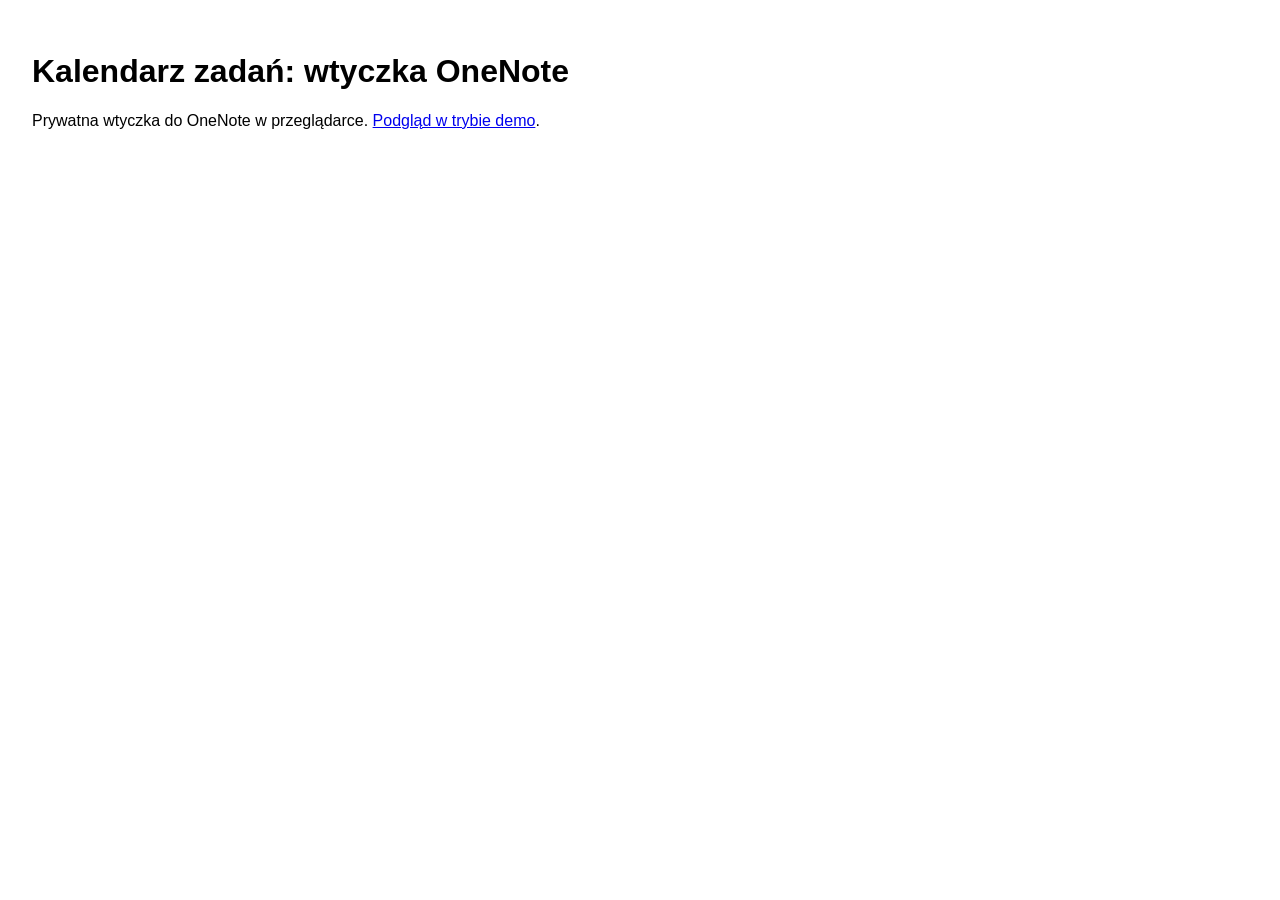
<file: docs/index.html>
<!doctype html>
<html lang="pl">
<head>
  <meta charset="utf-8">
  <title>Kalendarz zadań</title>
</head>
<body style="font-family: Segoe UI, sans-serif; padding: 24px; max-width: 640px;">
  <h1>Kalendarz zadań: wtyczka OneNote</h1>
  <p>Prywatna wtyczka do OneNote w przeglądarce. <a href="taskpane.html?demo=1">Podgląd w trybie demo</a>.</p>
</body>
</html>
</file>
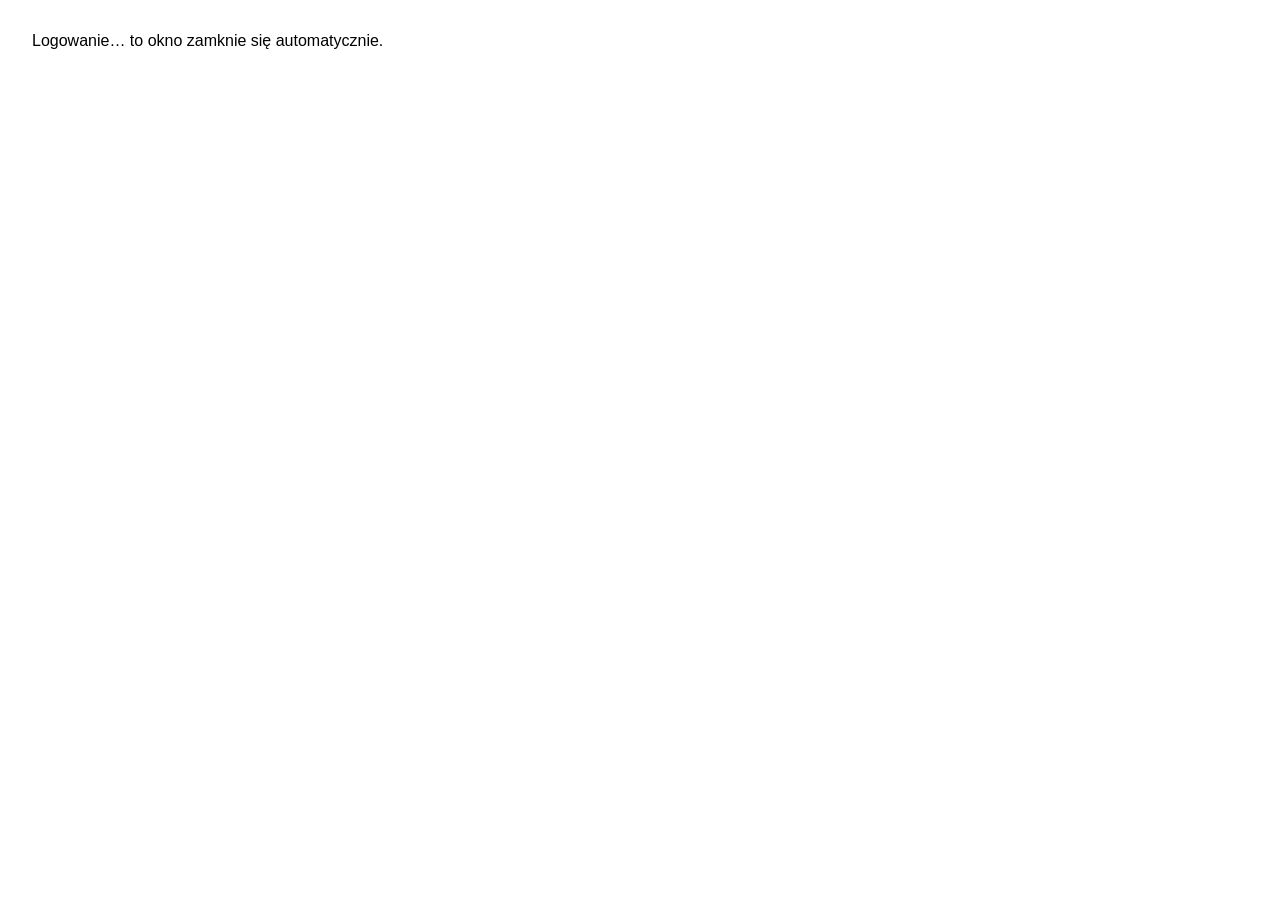
<file: docs/redirect.html>
<!doctype html>
<html lang="pl">
<head>
  <meta charset="utf-8">
  <title>Logowanie…</title>
</head>
<body style="font-family: Segoe UI, sans-serif; padding: 24px;">
  Logowanie… to okno zamknie się automatycznie.
</body>
</html>
</file>
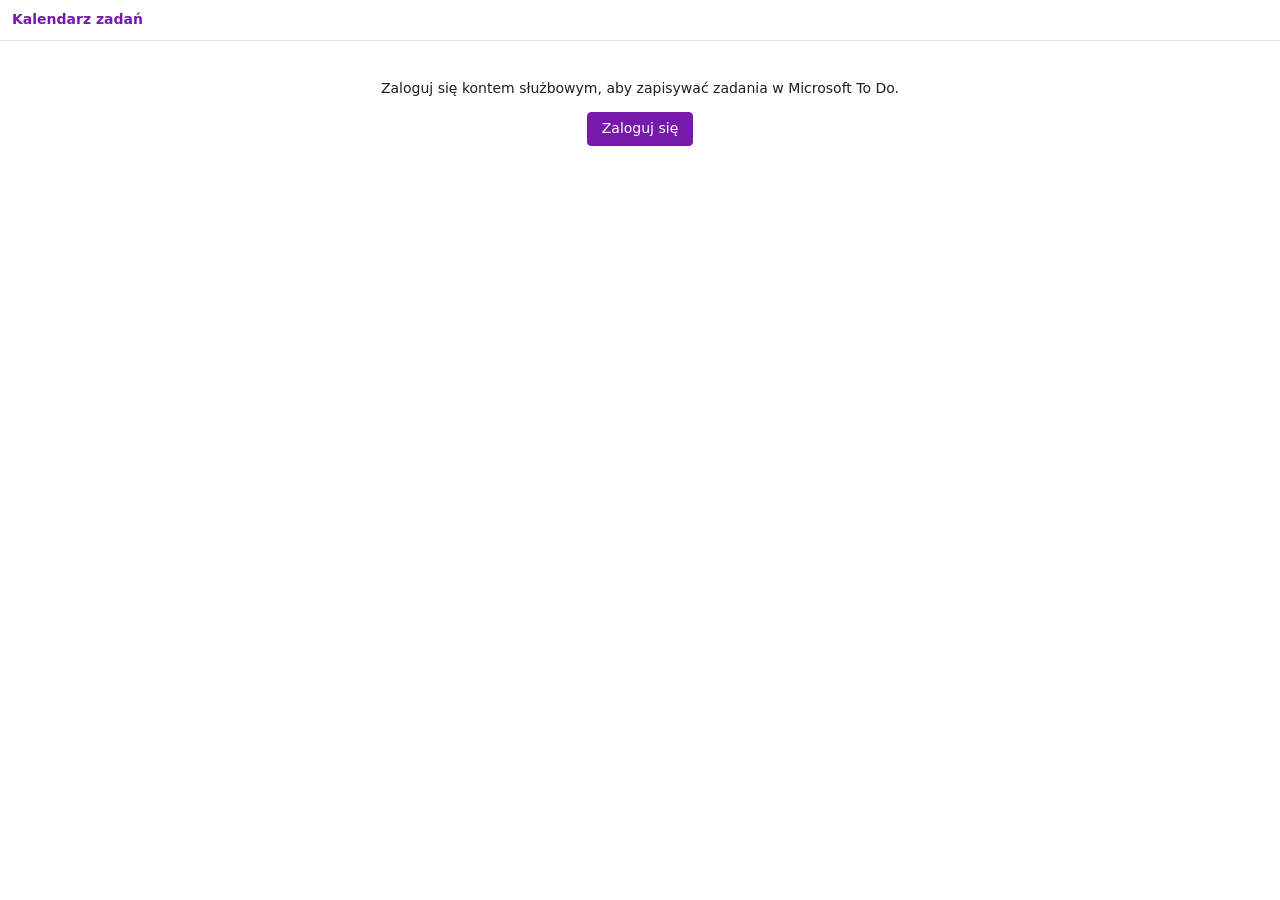
<file: docs/taskpane.html>
<!doctype html>
<html lang="pl">
<head>
  <meta charset="utf-8">
  <meta name="viewport" content="width=device-width, initial-scale=1">
  <title>Kalendarz zadań</title>
  <link rel="stylesheet" href="taskpane.css">
  <!-- office.js usuwa history.replaceState/pushState, których potrzebuje MSAL: zachowujemy je i przywracamy -->
  <script>window._hist = { r: history.replaceState, p: history.pushState };</script>
  <script src="https://appsforoffice.microsoft.com/lib/1/hosted/office.js"></script>
  <script>history.replaceState = window._hist.r; history.pushState = window._hist.p;</script>
  <script src="lib/msal-browser.min.js"></script>
  <script src="config.js"></script>
</head>
<body>
  <header class="topbar">
    <div class="brand">Kalendarz zadań</div>
    <div id="account" class="account"></div>
  </header>

  <div id="banner" class="banner" hidden></div>

  <section id="login-view" class="login" hidden>
    <p>Zaloguj się kontem służbowym, aby zapisywać zadania w Microsoft To Do.</p>
    <button id="login-btn" class="primary">Zaloguj się</button>
  </section>

  <main id="app-view" hidden>
    <section class="calendar">
      <div class="cal-nav">
        <button id="prev-month" class="icon" aria-label="Poprzedni miesiąc">‹</button>
        <div id="month-label" class="month-label"></div>
        <button id="next-month" class="icon" aria-label="Następny miesiąc">›</button>
      </div>
      <div class="cal-grid weekdays">
        <span>Pn</span><span>Wt</span><span>Śr</span><span>Cz</span><span>Pt</span><span>Sb</span><span>Nd</span>
      </div>
      <div id="cal-days" class="cal-grid days"></div>
      <button id="today-btn" class="link">Dzisiaj</button>
    </section>

    <section class="day">
      <h2 id="day-label"></h2>
      <ul id="task-list" class="tasks"></ul>
      <p id="empty-day" class="muted" hidden>Brak zadań na ten dzień.</p>

      <form id="task-form" class="task-form" autocomplete="off">
        <input id="f-title" type="text" placeholder="Nowe zadanie…" required maxlength="255">
        <textarea id="f-notes" rows="2" placeholder="Notatka (opcjonalnie)"></textarea>
        <div class="row">
          <label class="check">
            <input id="f-remind" type="checkbox" checked> Przypomnij o
          </label>
          <input id="f-time" type="time" value="08:00">
        </div>
        <div class="row actions">
          <button type="submit" id="f-submit" class="primary">Dodaj</button>
          <button type="button" id="f-cancel" class="secondary" hidden>Anuluj</button>
        </div>
      </form>

      <button id="insert-btn" class="secondary full">Wstaw listę dnia do strony OneNote</button>
    </section>
  </main>

  <script src="taskpane.js"></script>
</body>
</html>
</file>
<file: docs/taskpane.css>
:root {
  --accent: #7719aa;
  --accent-soft: #f3e8fa;
  --bg: #ffffff;
  --surface: #faf9f8;
  --border: #e1dfdd;
  --text: #201f1e;
  --muted: #605e5c;
  --danger: #a4262c;
  --today: #0f6cbd;
}
@media (prefers-color-scheme: dark) {
  :root {
    --accent: #c58af0;
    --accent-soft: #3b2649;
    --bg: #1f1f1f;
    --surface: #2a2a2a;
    --border: #3d3d3d;
    --text: #f3f2f1;
    --muted: #b3b0ad;
    --danger: #f1707b;
    --today: #62abf5;
  }
}

* { box-sizing: border-box; }
body {
  margin: 0;
  font: 14px/1.4 "Segoe UI", system-ui, sans-serif;
  background: var(--bg);
  color: var(--text);
}
[hidden] { display: none !important; }

.topbar {
  display: flex; align-items: center; justify-content: space-between;
  padding: 10px 12px; border-bottom: 1px solid var(--border);
}
.brand { font-weight: 600; color: var(--accent); }
.account { font-size: 12px; color: var(--muted); max-width: 60%; overflow: hidden; text-overflow: ellipsis; white-space: nowrap; }

.banner { margin: 8px 12px; padding: 8px 10px; border-radius: 4px; background: #fde7e9; color: #a4262c; font-size: 13px; }
.banner.info { background: var(--accent-soft); color: var(--text); }

.login { padding: 24px 16px; text-align: center; }

button { font: inherit; cursor: pointer; border-radius: 4px; }
button.primary { background: var(--accent); color: #fff; border: 1px solid var(--accent); padding: 6px 14px; }
button.secondary { background: transparent; color: var(--text); border: 1px solid var(--border); padding: 6px 14px; }
button.icon { background: transparent; border: none; font-size: 20px; color: var(--text); width: 32px; height: 32px; }
button.icon:hover, button.secondary:hover { background: var(--surface); }
button.link { background: none; border: none; color: var(--accent); padding: 4px 0; }
button.full { width: 100%; margin-top: 12px; }
button:disabled { opacity: .5; cursor: default; }

.calendar { padding: 8px 12px 4px; }
.cal-nav { display: flex; align-items: center; justify-content: space-between; }
.month-label { font-weight: 600; text-transform: capitalize; }
.cal-grid { display: grid; grid-template-columns: repeat(7, minmax(0, 1fr)); gap: 2px; }
.weekdays span { text-align: center; font-size: 11px; color: var(--muted); padding: 4px 0; }
.days button {
  position: relative; aspect-ratio: 1 / 1; border: 1px solid transparent;
  background: transparent; color: var(--text); padding: 0; font-size: 13px;
}
.days button:hover { background: var(--surface); }
.days button.other { color: var(--muted); opacity: .5; }
.days button.today { color: var(--today); font-weight: 700; }
.days button.selected { background: var(--accent); color: #fff; }
.days button .dot {
  position: absolute; left: 50%; bottom: 3px; transform: translateX(-50%);
  min-width: 6px; height: 6px; border-radius: 3px; background: var(--accent);
}
.days button.selected .dot { background: #fff; }
.days button .dot.done { background: var(--muted); }

.day { padding: 4px 12px 16px; border-top: 1px solid var(--border); }
.day h2 { font-size: 15px; margin: 12px 0 8px; }
.muted { color: var(--muted); font-size: 13px; }

.tasks { list-style: none; margin: 0 0 12px; padding: 0; }
.tasks li {
  display: flex; align-items: flex-start; gap: 8px; padding: 6px 4px;
  border-bottom: 1px solid var(--border);
}
.tasks li input[type=checkbox] { margin-top: 3px; accent-color: var(--accent); }
.tasks .body { flex: 1; min-width: 0; cursor: pointer; }
.tasks .title { word-wrap: break-word; }
.tasks li.completed .title { text-decoration: line-through; color: var(--muted); }
.tasks .meta { font-size: 12px; color: var(--muted); }
.tasks .notes { font-size: 12px; color: var(--muted); white-space: pre-wrap; }
.tasks .del { background: none; border: none; color: var(--muted); font-size: 16px; padding: 0 4px; }
.tasks .del:hover { color: var(--danger); }

.task-form { display: flex; flex-direction: column; gap: 6px; }
.task-form input[type=text], .task-form textarea, .task-form input[type=time] {
  font: inherit; color: var(--text); background: var(--bg);
  border: 1px solid var(--border); border-radius: 4px; padding: 6px 8px; width: 100%;
}
.task-form input[type=time] { width: auto; }
.task-form textarea { resize: vertical; }
.row { display: flex; align-items: center; gap: 8px; }
.row.actions { justify-content: flex-start; }
.check { display: flex; align-items: center; gap: 6px; }
.check input { accent-color: var(--accent); }
</file>
